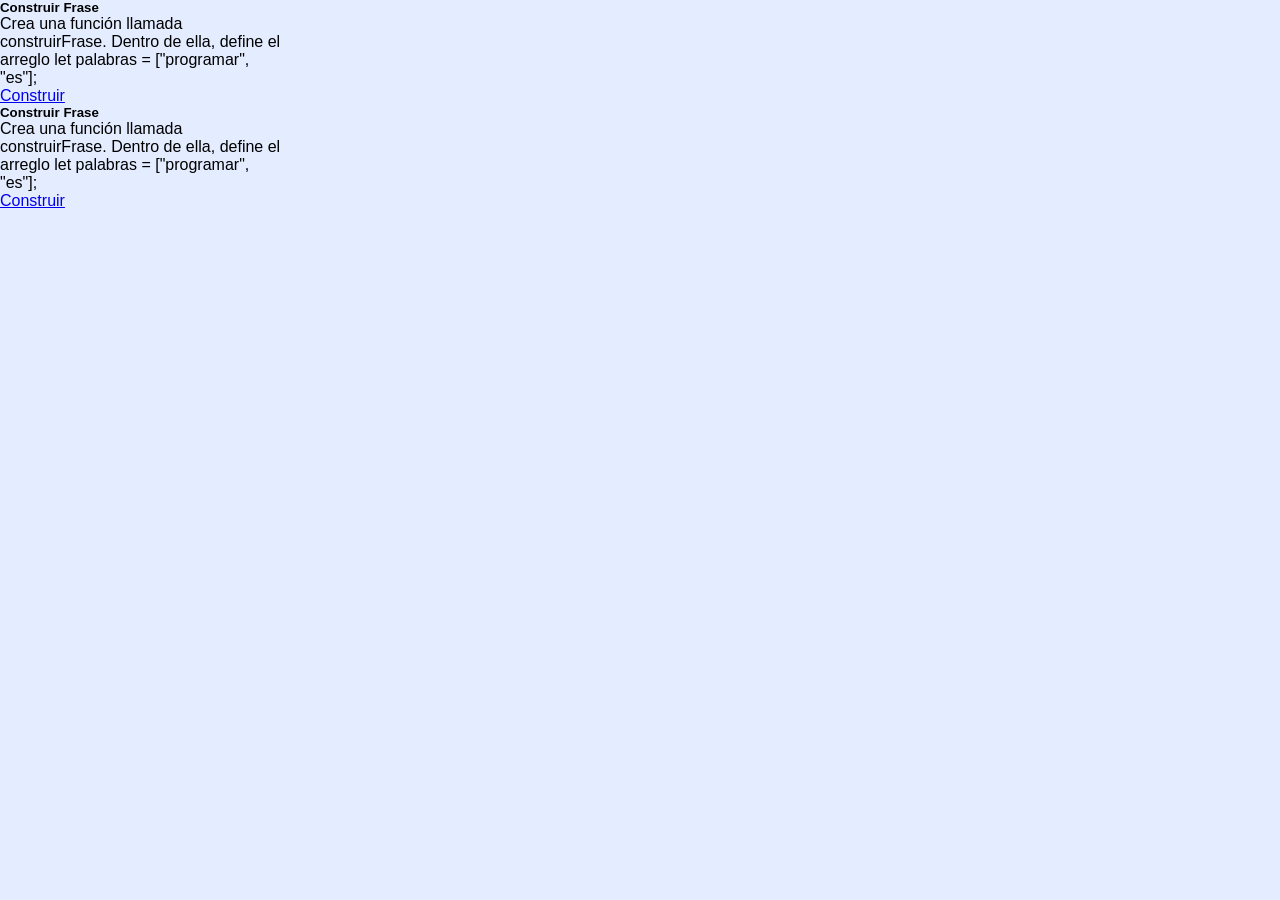
<file: index.html>
<!DOCTYPE html>
<html lang="es">

<head>
    <meta charset="UTF-8">
    <meta name="viewport" content="width=device-width, initial-scale=1.0">
    <!-- Conexión CSS -->
    <link rel="stylesheet" href="static/css/style.css">
    <!-- Bootstrap Icons -->
    <link rel="stylesheet" href="https://cdn.jsdelivr.net/npm/bootstrap-icons@1.13.1/font/bootstrap-icons.min.css">
    <title>Arreglos y matrices</title>
</head>

<body>
    <main>
        <div class="card" style="width: 18rem;">
            <div class="card-body">
                <h5 class="card-title">Construir Frase</h5>
                <p class="card-text">Crea una función llamada construirFrase. Dentro de ella, define el arreglo let
                    palabras
                    = ["programar", "es"];</p>
                <a href="#" class="btn btn-primary" onclick="construirFrase()">Construir</a>
            </div>
        </div>
        <div class="card" style="width: 18rem;">
            <div class="card-body">
                <h5 class="card-title">Construir Frase</h5>
                <p class="card-text">Crea una función llamada construirFrase. Dentro de ella, define el arreglo let
                    palabras
                    = ["programar", "es"];</p>
                <a href="#" class="btn btn-primary" onclick="matrizIdentidad()">Construir</a>
            </div>
        </div>
    </main>

    <script src="static/js/script.js"></script>
</body>

</html>
</file>
<file: static/css/style.css>
*{
    margin: 0;
    padding: 0;
    box-sizing: border-box;
}
body{
    font-family: minecraftia, sans-serif;
    background: #e4ecff;
}
</file>
